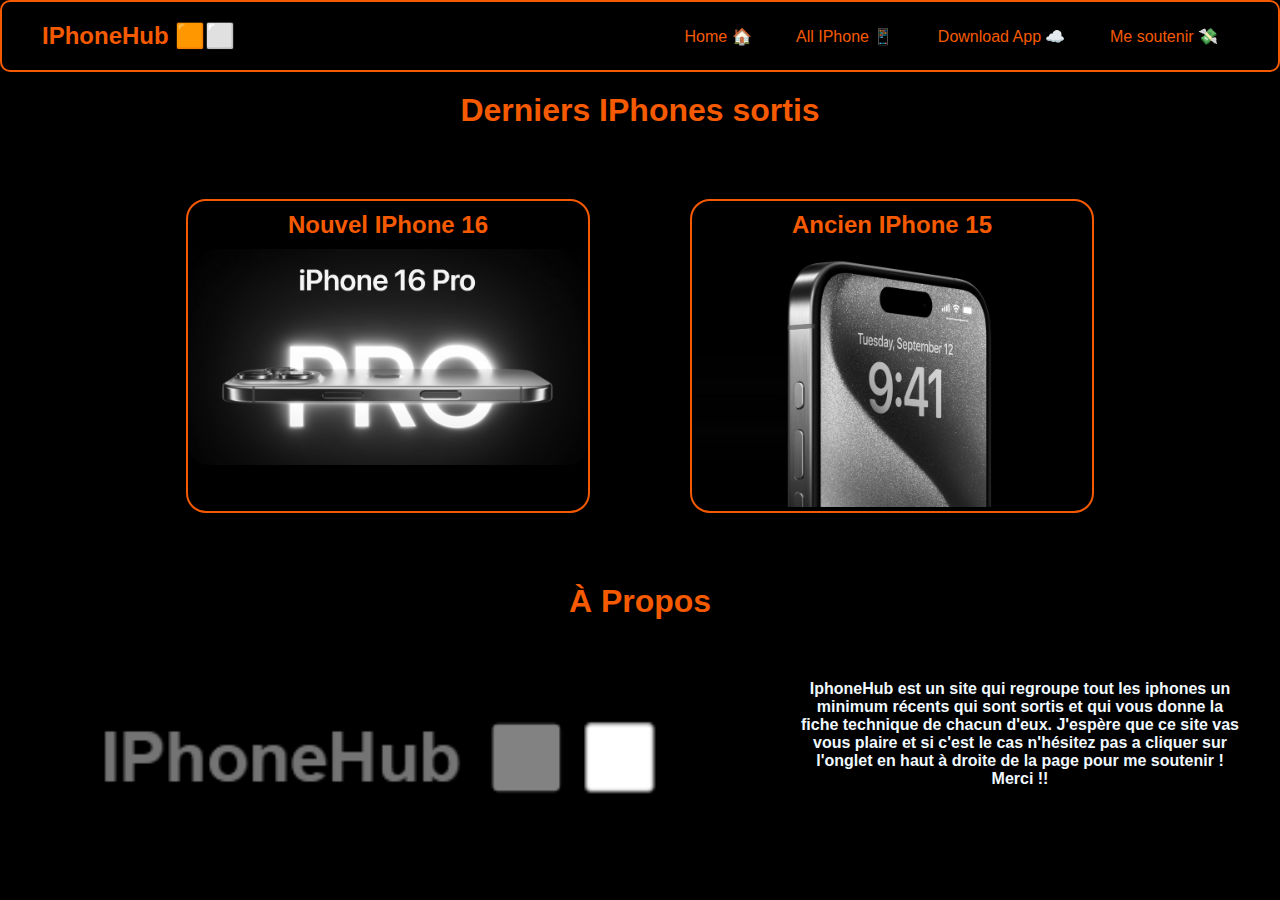
<file: index.html>
<!DOCTYPE html>
<html lang="fr">
<head>
    <meta charset="UTF-8">
    <meta name="viewport" content="width=device-width, initial-scale=1.0">
    <title>IPhoneHub</title>
    <link rel="stylesheet" href="Styles.css">
</head>
<body>
    <header>
        <div class="header-title"><a href="#">IPhoneHub 🟧⬜</a></div>
        <nav class="header-nav">
            <a href="index.html" class="nav-link">Home 🏠</a>
            <a href="AllIPhone.html" class="nav-link">All IPhone 📱</a>
            <a href="TelApp.html" class="nav-link">Download App ☁️</a>
            <a href="https://www.leetchi.com/fr/c/me-soutenir-1728812" class="nav-link">Me soutenir 💸</a>
        </nav>
        <div class="HM">
            <a href="Menu.html">Menu</a>
        </div>
    </header>

    <h1>Derniers IPhones sortis</h1>
 
    <div class="content">


            <div class="Niphone">
                <h2>Nouvel IPhone 16</h2>
                <div class="imgIphone">
                    <a href="Nouvel_iphone.html"><img src="img/Capture d'écran 2024-09-18 091714.png" alt="IMG iPhone 16"></a>
                </div>
            </div>

            <div class="Aiphone">
                   <h2>Ancien IPhone 15</h2>
                <div class="imgIphone">
                    <a href="Ancien_IPhone.html"><img src="img/iphone 15.jpg" alt="IMG iPhone 15"></a>
                </div>
            </div>

          


    </div>

        <h1>À Propos </h1>

        <div class="content2">
            <div class="classe">
                <img src="img/IMGLOGO.png" alt="">
            </div>

            <h4>IphoneHub est un site qui regroupe tout les iphones un minimum récents qui sont sortis et qui vous donne 
                la fiche technique de chacun d'eux. J'espère que ce site vas vous plaire et si c'est le cas n'hésitez pas a cliquer sur l'onglet en haut
                à droite de la page pour me soutenir ! Merci !!
            </h4>
        </div>

        
    

</body>
</html>
</file>
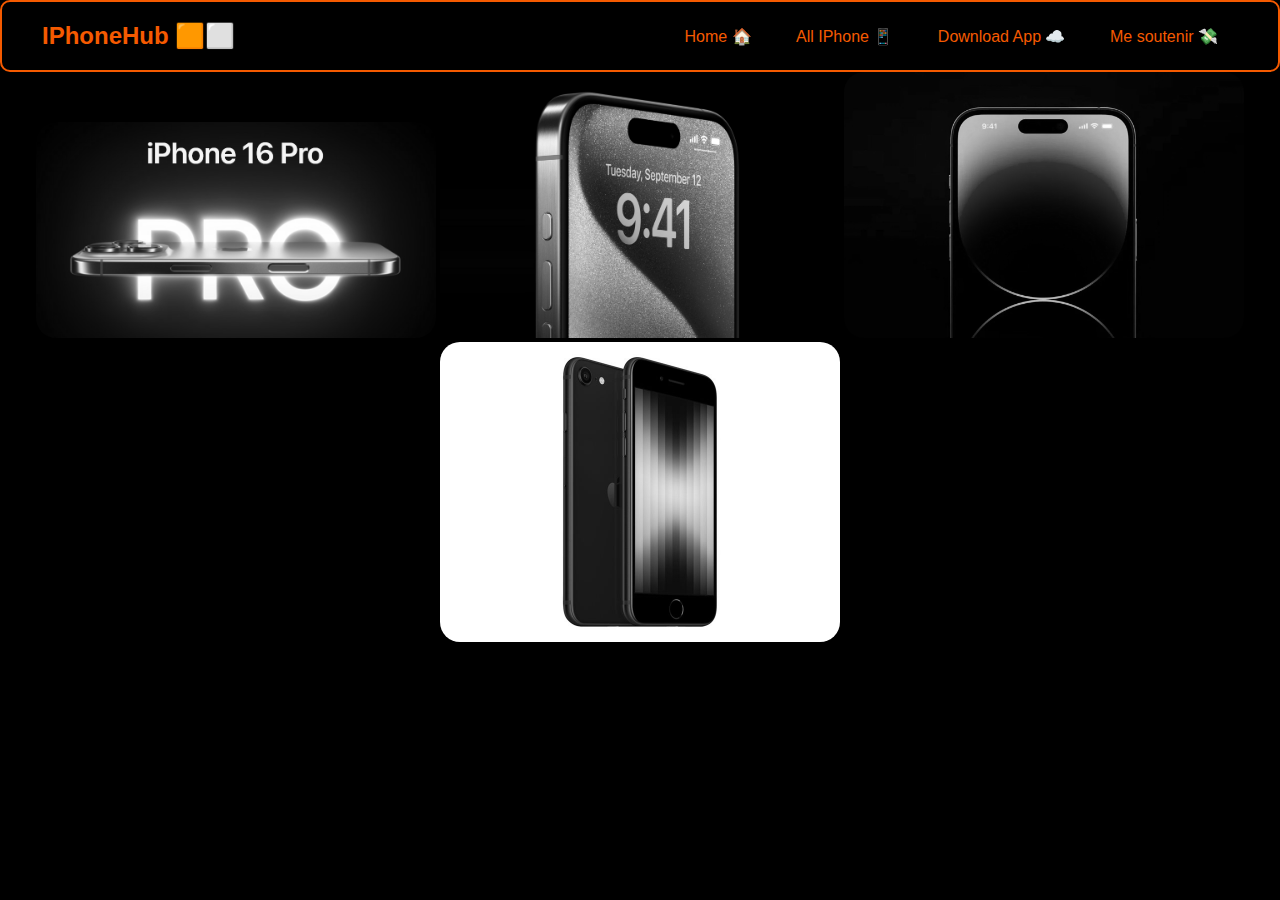
<file: AllIPhone.html>
<!DOCTYPE html>
<html lang="en">
<head>
    <meta charset="UTF-8">
    <meta name="viewport" content="width=device-width, initial-scale=1.0">
    <link rel="stylesheet" href="Styles.css">
    <title>Document</title>
</head>
<body>

    <header>
        <div class="header-title"><a href="#">IPhoneHub 🟧⬜</a></div>
        <nav class="header-nav">
            <a href="index.html" class="nav-link">Home 🏠</a>
            <a href="AllIPhone.html" class="nav-link">All IPhone 📱</a>
            <a href="TelApp.html" class="nav-link">Download App ☁️</a>
            <a href="https://www.leetchi.com/fr/c/me-soutenir-1728812" class="nav-link">Me soutenir 💸</a>
        </nav>
        <div class="HM">
            <a href="Menu.html">Menu</a>
        </div>
    </header>
 
    <div class="all">
            <a href="Nouvel_iphone.html" ><img src="img/Capture d'écran 2024-09-18 091714.png" > </a >
            <a href="Ancien_IPhone.html" ><img src="img/iphone 15.jpg" > </a >
            <a href="#" ><img src="img/iPhone-14-Pro-001.webp" > </a >
            <a href="#" ><img src="img/iphone se.jpg" > </a >
    </div>

    <div class="after">
        <div class="IPh16"><a href="Nouvel_iphone.html" >IPhone 16</a ></div>
        <div class="IPh15"><a href="Ancien_IPhone.html" >IPhone 15</a ></div>
        <div class="IPh14"><a href="#" ><img src="img/iphone se.jpg" >IPhone 14</a ></div>
        <div class="IPhSE"><a href="#" ><img src="img/iphone se.jpg" >IPhone SE</a ></div>
    </div>
    
</body>
</html>
</file>
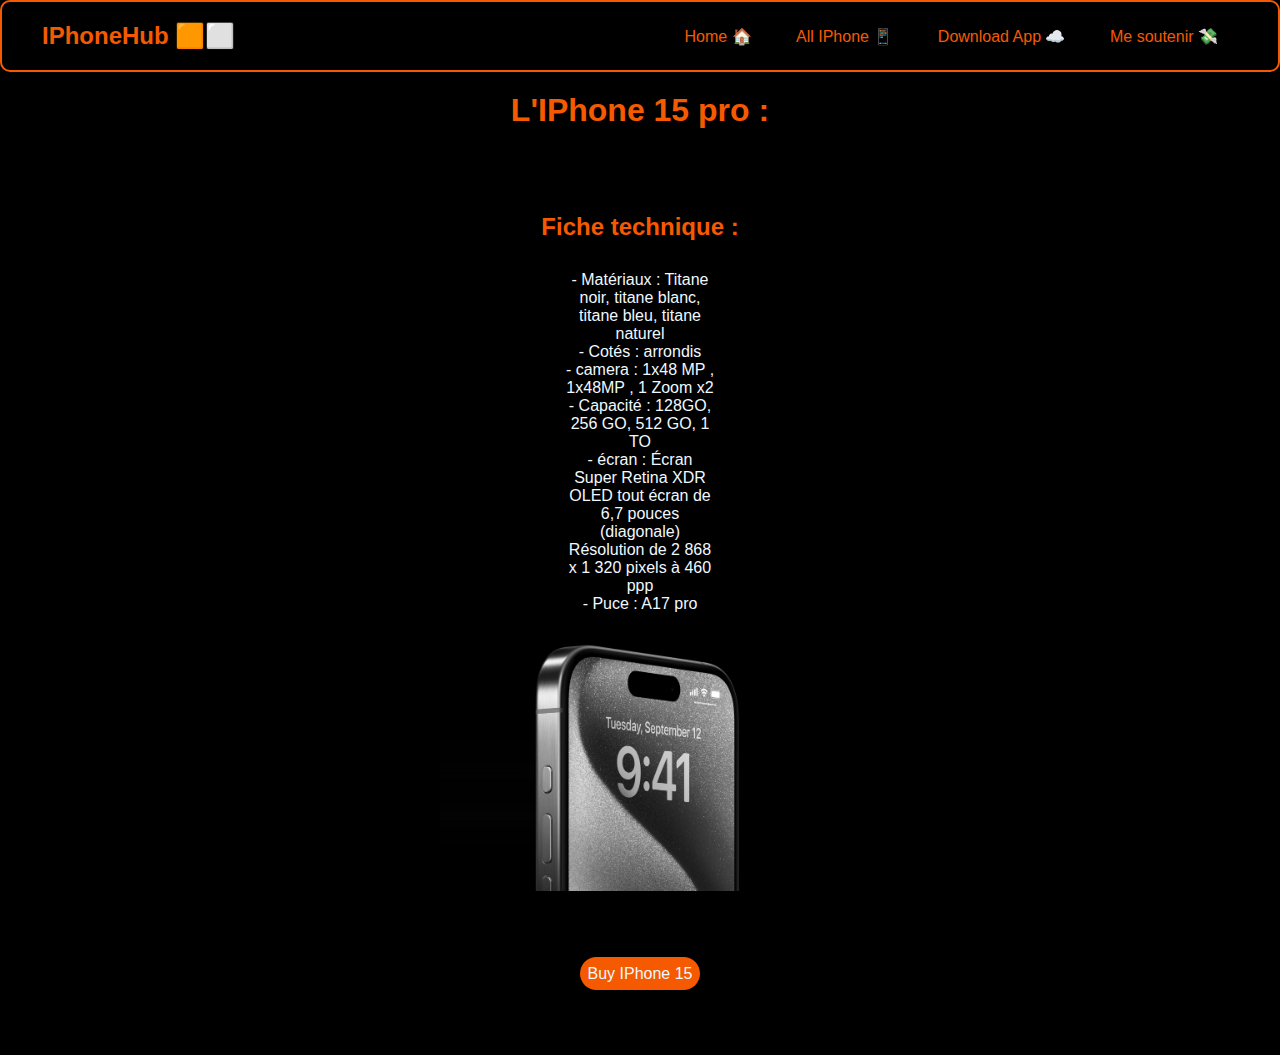
<file: Ancien_IPhone.html>
<html lang="fr"></html>
<head>
    <meta charset="UTF-8">
    <meta name="viewport" content="width=device-width, initial-scale=1.0">
    <title>Bienvenue</title>
    <link rel="stylesheet" href="Styles.css">
</head>
<body>
    <header>
        <div class="header-title"><a href="#">IPhoneHub 🟧⬜</a></div>
        <nav class="header-nav">
            <a href="index.html" class="nav-link">Home 🏠</a>
            <a href="AllIPhone.html" class="nav-link">All IPhone 📱</a>
            <a href="TelApp.html" class="nav-link">Download App ☁️</a>
            <a href="https://www.leetchi.com/fr/c/me-soutenir-1728812" class="nav-link">Me soutenir 💸</a>
        </nav>
        <div class="HM">
            <a href="Menu.html">Menu</a>
        </div>
    </header>
 
    <div class="content">
        <h1>
            L'IPhone 15 pro :
        </h1>   
    </div>

    <br><br><br>
 
    <div class="content">
        <div class="PHY">
            <h2>Fiche technique : </h2>

            <p>
                - Matériaux : Titane noir, titane blanc, titane bleu, titane naturel <br>
                - Cotés : arrondis <br>
                - camera : 1x48 MP , 1x48MP , 1 Zoom x2 <br>
                - Capacité : 128GO, 256 GO, 512 GO, 1 TO <br>
                - écran : Écran Super Retina XDR <br>  
                OLED tout écran de 6,7 pouces (diagonale) <br>
                Résolution de 2 868 x 1 320 pixels à 460 ppp <br>
                - Puce : A17 pro <br>

            </p>
            <img src="img/iphone 15.jpg" alt="Img iphone">
        </div>

        

    </div>

    <br><br><br>
    
    <div class="buy">
        
    <a href="https://www.apple.com/fr/shop/buy-iphone/iphone-15">Buy IPhone 15</a>

    </div>

    <br><br><br><br>

</body>
</html>
</file>
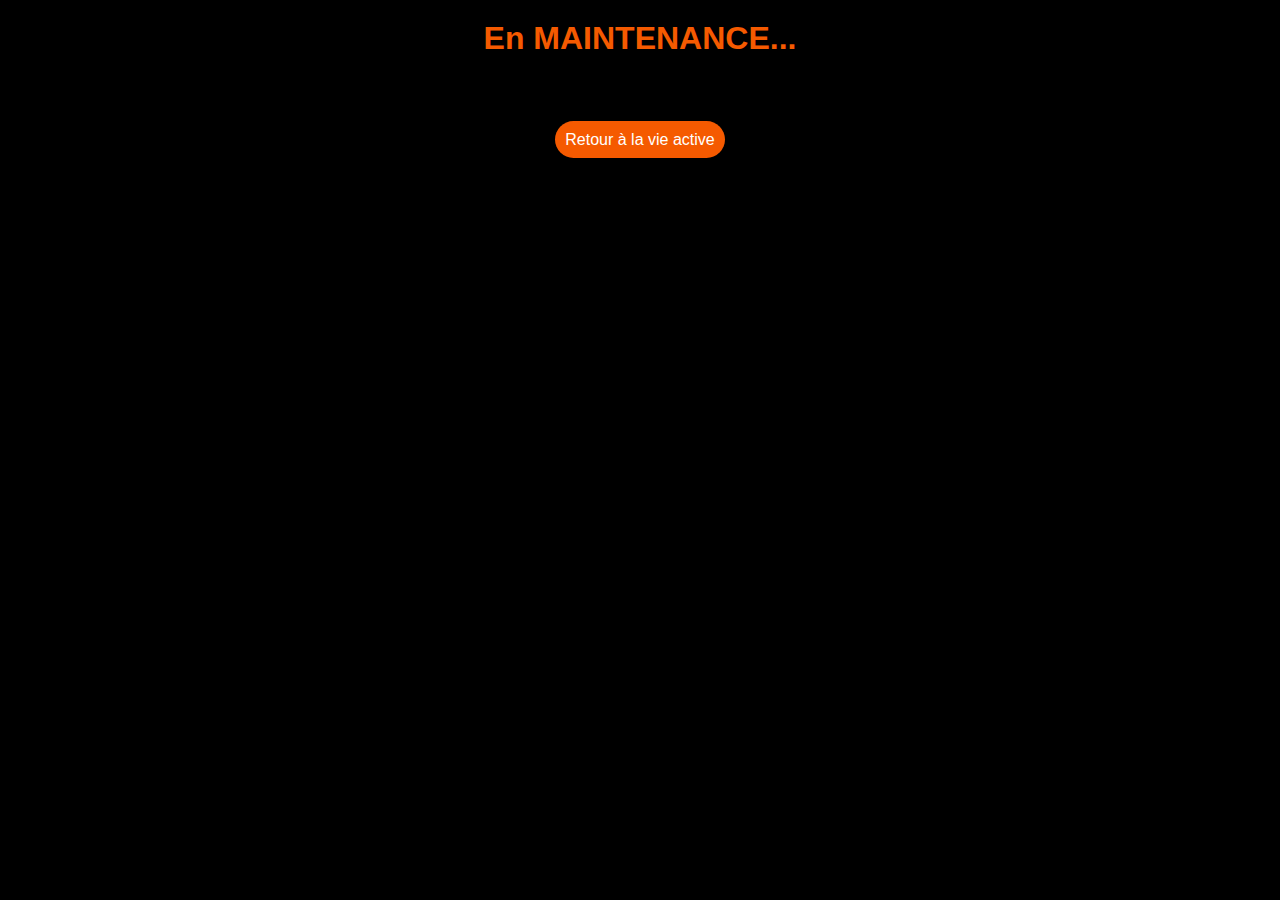
<file: maintenance.html>
<!DOCTYPE html>
<html lang="en">
<head>
    <meta charset="UTF-8">
    <meta name="viewport" content="width=device-width, initial-scale=1.0">
    <link rel="stylesheet" href="Styles.css">
    <title>Erreur 0000000.. ta gueule</title>
</head>
<body>
    <div class="maint">
        <h1>
            En MAINTENANCE...
        </h1>

        <br><br><br>

        <a href="index.html">Retour à la vie active</a>

    </div>

</body>
</html>
</file>
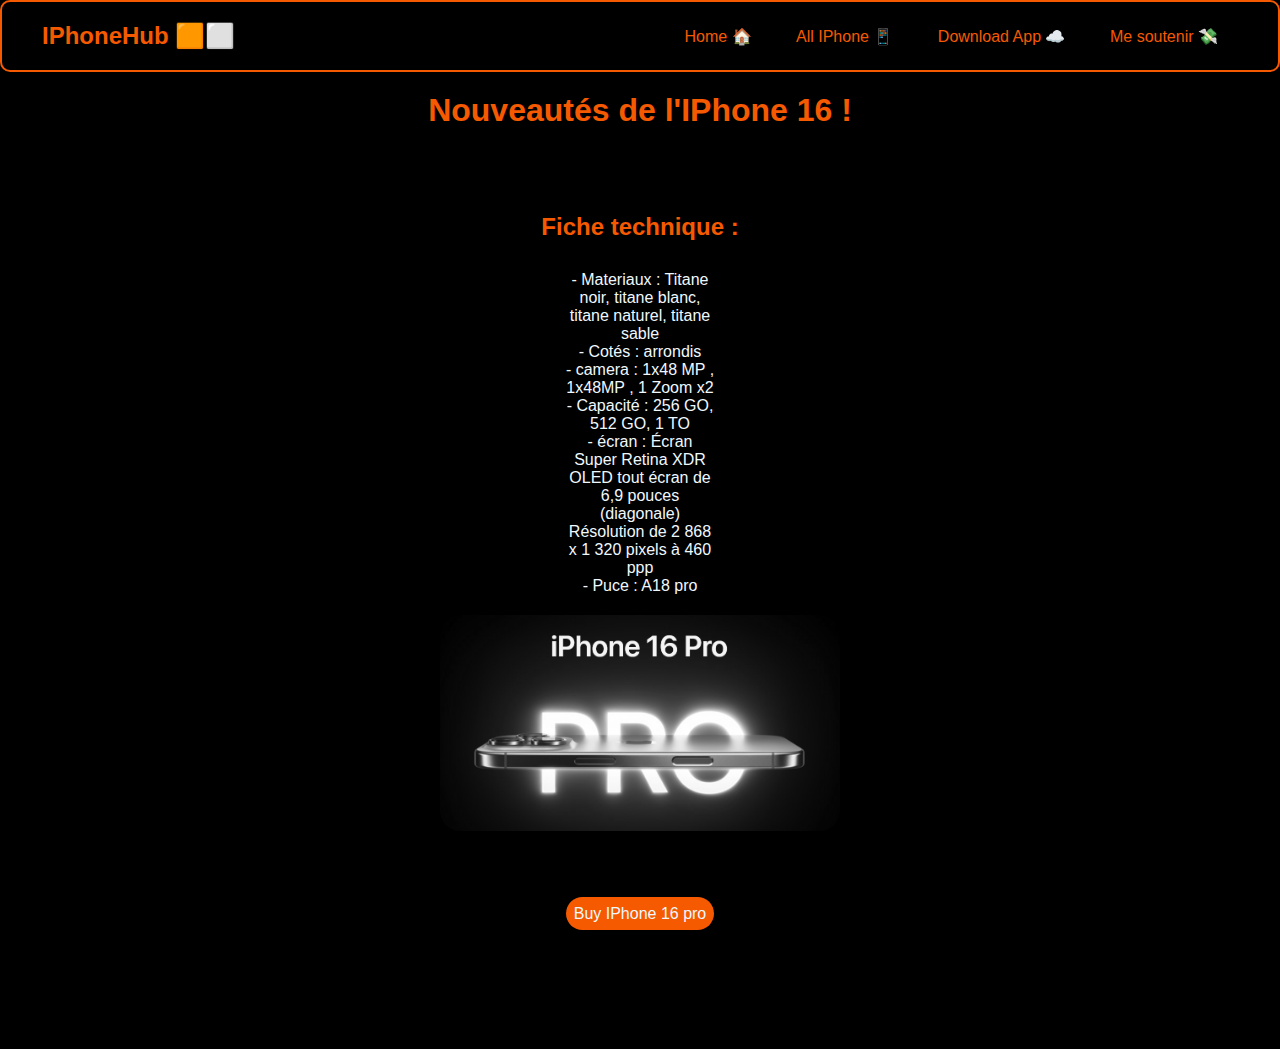
<file: Nouvel_iphone.html>
<html lang="fr">
<head>
    <meta charset="UTF-8">
    <meta name="viewport" content="width=device-width, initial-scale=1.0">
    <title>Bienvenue</title>
    <link rel="stylesheet" href="Styles.css">
</head>
<body>
    <header>
        <div class="header-title"><a href="#">IPhoneHub 🟧⬜</a></div>
        <nav class="header-nav">
            <a href="index.html" class="nav-link">Home 🏠</a>
            <a href="AllIPhone.html" class="nav-link">All IPhone 📱</a>
            <a href="TelApp.html" class="nav-link">Download App ☁️</a>
            <a href="https://www.leetchi.com/fr/c/me-soutenir-1728812" class="nav-link">Me soutenir 💸</a>
        </nav>
        <div class="HM">
            <a href="Menu.html">Menu</a>
        </div>
    </header>

    <div class="content">
        <h1>
            Nouveautés de l'IPhone 16 !
        </h1>   
    </div>

    <br><br><br>
 
    <div class="content">
        <div class="PHY">
            <h2>Fiche technique : </h2>

            <p>
                - Materiaux : Titane noir, titane blanc, titane naturel, titane sable <br>
                - Cotés : arrondis <br>
                - camera : 1x48 MP , 1x48MP , 1 Zoom x2 <br>
                - Capacité : 256 GO, 512 GO, 1 TO <br>
                - écran : Écran Super Retina XDR <br>  
                OLED tout écran de 6,9 pouces (diagonale) <br>
                Résolution de 2 868 x 1 320 pixels à 460 ppp <br>
                - Puce : A18 pro <br>
            </p>
            <img src="img/Capture d'écran 2024-09-18 091714.png" alt="Img iphone">
        </div>

        

    </div>

    <br><br><br>
    
    <div class="buy">
        
    <a href="https://www.apple.com/fr/iphone-16-pro/">Buy IPhone 16 pro</a>

    </div>

    <br><br><br><br><br><br><br>

</body>
</html>
</file>
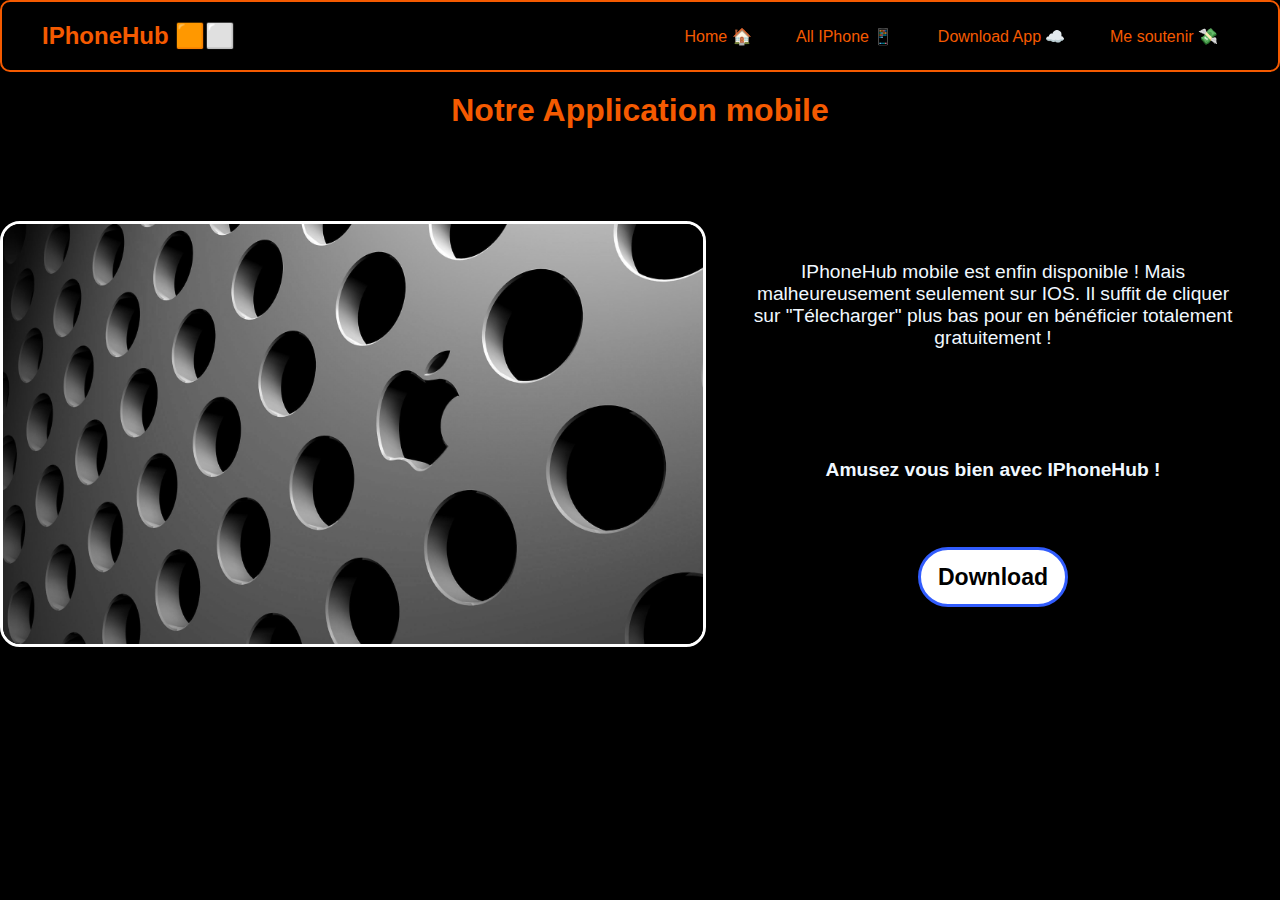
<file: TelApp.html>
<!DOCTYPE html>
<html lang="en">
<head>
    <meta charset="UTF-8">
    <meta name="viewport" content="width=device-width, initial-scale=1.0">
    <title>Télecharger l'application</title>
    <link rel="stylesheet" href="Styles.css">
</head>
<body>
    <header>
        <div class="header-title"><a href="#">IPhoneHub 🟧⬜</a></div>
        <nav class="header-nav">
            <a href="index.html" class="nav-link">Home 🏠</a>
            <a href="AllIPhone.html" class="nav-link">All IPhone 📱</a>
            <a href="TelApp.html" class="nav-link">Download App ☁️</a>
            <a href="https://www.leetchi.com/fr/c/me-soutenir-1728812" class="nav-link">Me soutenir 💸</a>
        </nav>
        <div class="HM">
            <a href="Menu.html">Menu</a>
        </div>
    </header>
    <h1>Notre Application mobile </h1>
    <br><br><br><br>
    <div class="content2">
        <img class="TelImg" src="img/wallpaperflare.com_wallpaper.jpg" alt="Logo apple">
        
        <p class="TelP">IPhoneHub mobile est enfin disponible ! Mais malheureusement seulement sur IOS. Il suffit de cliquer sur "Télecharger" 
            plus bas pour en bénéficier totalement gratuitement ! <br><br><br><br><br><br> <strong>Amusez vous bien avec IPhoneHub !</strong><br><br><br><br><a href="#"><button>Download</button></a></p>
    </div>

</body>
</html>
</file>
<file: Styles.css>
*{
    margin: 0;
    padding: 0;
}

body {
    margin: 0;
    font-family: Arial, sans-serif;
    background-color: #000000;
    color: #f55a00;
}

.content2 a {
    text-align: center;
    text-decoration: none;
    color: #ffffff;
}

header {
    display: flex;
    justify-content: space-between;
    align-items: center;
    background-color: #000000;
    color: #f55a00;
    padding: 20px 40px;
    border: solid #f55a00 2px;
    border-radius: 10px;
}

.header-title {
    font-size: 1.5em;
    font-weight: bold;
}

.content3 {
    text-align: center;
    justify-content: space-between;
}

.nav-link {
    color: #f55a00;
    font-size: medium;
    text-decoration: none;
    margin: 20px;
    transition: 0.3s;
}

.nav-link:hover {   
    color: rgb(255, 255, 255);
    font-size: larger;
}

h1 {
    margin: 20px;
    text-align: center;
}

h2 {
    margin: 10px;
    transition: 0.3s;
}

.content {
    display: flex;
    text-align: center;
    justify-content: center;
    
}

.content2 {
    display: flex;
    text-align: center;
    justify-content: center;
    
}

.content2 img {
    width: 700px;
    animation: none;
}

.content2 img:hover {
    width: 700px;
    filter: none;
}

.Niphone {
    border: solid #f55a00 2px;
    border-radius: 20px;
    margin: 50px;
    transition: 0.3s;
    width: auto;
    transition: 0.3s;
}

.Niphone:hover {
    border-color: aliceblue;
}

.Aiphone {
    border: solid #f55a00 2px;
    border-radius: 20px;
    margin: 50px;
}

.Aiphone:hover {
    border-color: aliceblue;
}

.classe img{
    text-align: center;
    padding: 30px;
    border-radius: 20px;
}

img {
    text-align: center;
    width: 400px;
    transition: 0.3s;
    border-radius: 20px;
    filter: grayscale(100%);
}

img:hover {
    filter: grayscale(0%);
    width: 500px;
}

.header-title a {
    text-decoration: none;
    color: #f55a00;
    transition: 0.3s;
}

.header-title a:hover {
    color: aliceblue;
}

.PHY {
    text-align: center;
}


.PHY p {
    text-align: center;
    margin: auto;
    width: 150px;
}

p {
    color: aliceblue;
    padding: 20px;
    margin: 20px;
    width: 500px;
}

h4 {
    color: aliceblue;
    padding: 20px;
    margin: 20px;
}

.buy a {
    text-align: center;
    text-decoration: none;
    color: aliceblue;
    padding: 8px;
    border-radius: 20px;
    background-color: #f55a00;
    transition: 0.3s;
}

.buy a:hover {
    font-size: 20px;
    color: #000000;
    background-color: aliceblue;
}

.buy {
    text-align: center;
    margin-top: 20px;
}

.HM {
    display: none;
}

.HM a {
    text-decoration: none;
    color: #ffffff;
    background-color: #f55a00;
    padding: 8px;
    border-radius: 20px;
    transition: 0.3s;
}

.HM a:hover {
    color: #000000;
    background-color: #ffffff;
    font-size: large;

}

.menu .buy a {
    font-size: 25px;
}

.titreMenu h1 {
    font-size: 50px;
    padding: 20px;
}

.maint a {
    padding: 10px;
    background-color: #f55a00;
    border-radius: 20px;
    color: #ffffff;
    text-decoration: none;
    transition: 0.3s;
}

.maint a:hover {
    font-size: larger;
    background-color: #fcfcfc;
    color: #000000;
}

.maint {
    text-align: center;
}

.all {
    text-align: center;
    text-decoration: none;
}

.all a {
    text-align: center;
    width: 40px;
    text-decoration: none;
}

.ester a{
    text-decoration: none;
    color: #00001b;
}

.num {
    font-size: 100px;
    padding: 30px;
}

.TelImg {
    border-radius: 20px;
    border: solid white 3px;
}

.TelP {
    font-size: larger;
}

button {
    text-align: center;
    width: 150px;
    height: 60px;
    border: 3px solid #315cfd;
    border-radius: 45px;
    transition: all 0.3s;
    cursor: pointer;
    background: white;
    font-size: 1.2em;
    font-weight: 550;
}
  
button:hover {
    background: #315cfd;
    color: white;
    font-size: 1.5em;
}

.after {
    display: none;
}

@media screen and (max-width: 700px) {
    .content2 {
        flex-direction: column;
    }

    .content2 h4 {
        text-align: center;
    }

    img {
        animation: 0s;
        display: none;
    }

    .all {
        display: none;
    }

    .after {
        display:contents;
        
    }

    .after a {
        text-decoration: none;
        color: #f55a00;
        font-size: larger;
        border: solid #f55a00 3px;
        padding: 15px;
        border-radius: 20px;
        transition: 0.3s;
    }

    .after a:hover {
        background-color: #f55a00;
        color: #000000;
    }
}

@media screen and (max-width: 618px) {
    .after {
        flex-direction: column;
    
    }

}

@media screen and (max-width: 567px) {
    .TelP {
        font-size: medium;
        width: auto;
    }

    .Telmg {
        display: none;
        text-align: center;
        margin: auto;
    }
}

@media screen and (max-width: 1210px) {
     img {
        width: 400px;
        text-align: center;
     }

     img:hover {
        width: 500px;
    }

    .content2 img {
        width: 300px;
    }
}

@media screen and (max-width: 1045px) {
    img {
       width: 250px;
    }

    img:hover {
        width: 350px;
    }
}

@media screen and (max-width: 860px) {
    .content {
        flex-direction: column;
    }
}

@media screen and (max-width: 920px) {
    nav {
        display: none;
    }

    .HM {
        display: contents;
    }
}
</file>
